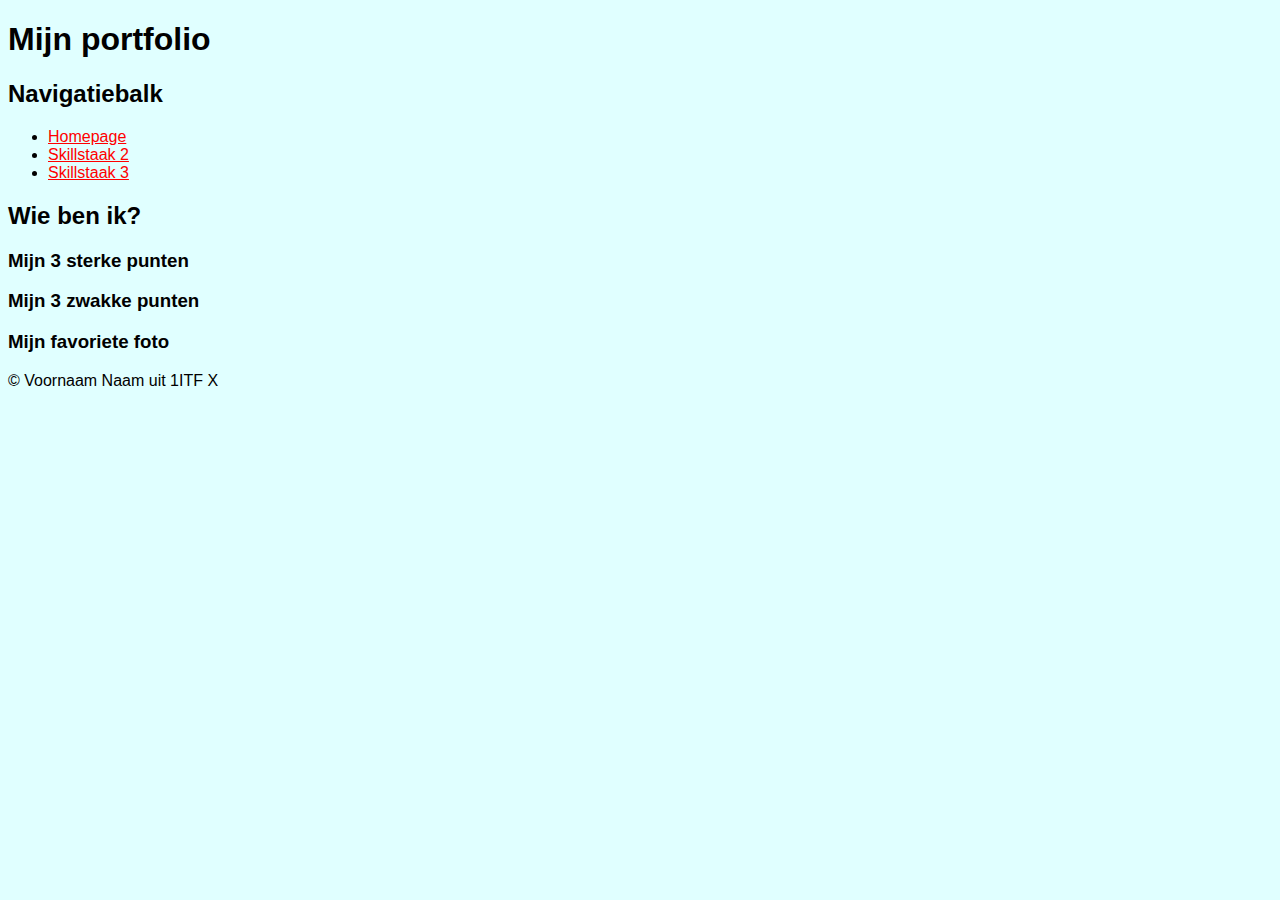
<file: webdesign/skills2/rxxxxxxxskills2.html>
<!DOCTYPE html>
<html lang="nl">

<head>
    <meta charset="UTF-8">
    <title>Skills 2</title>
    <link rel="stylesheet" href="css/rxxxxxxx.css">
</head>

<body>

    <header>
        <h1>Mijn portfolio</h1>

        <nav>
            <h2>Navigatiebalk</h2>
            <ul>
                <li><a href="../../index.html">Homepage</a></li>
                <li><a href="#">Skillstaak 2</a></li>
                <li><a href="../skills3/rxxxxxxxskills3.html">Skillstaak 3</a></li>
            </ul>
        </nav>
    </header>
    <section>
        <h2>Wie ben ik?</h2>
        <article>
            <h3>Mijn 3 sterke punten</h3>           
        </article>
        <article>
            <h3>Mijn 3 zwakke punten</h3>           
        </article>
        <article>
            <h3>Mijn favoriete foto</h3>
        </article>
    </section>
    <footer>&copy; <span>Voornaam Naam</span> uit 1ITF <span>X</span></footer>

</body>

</html>
</file>
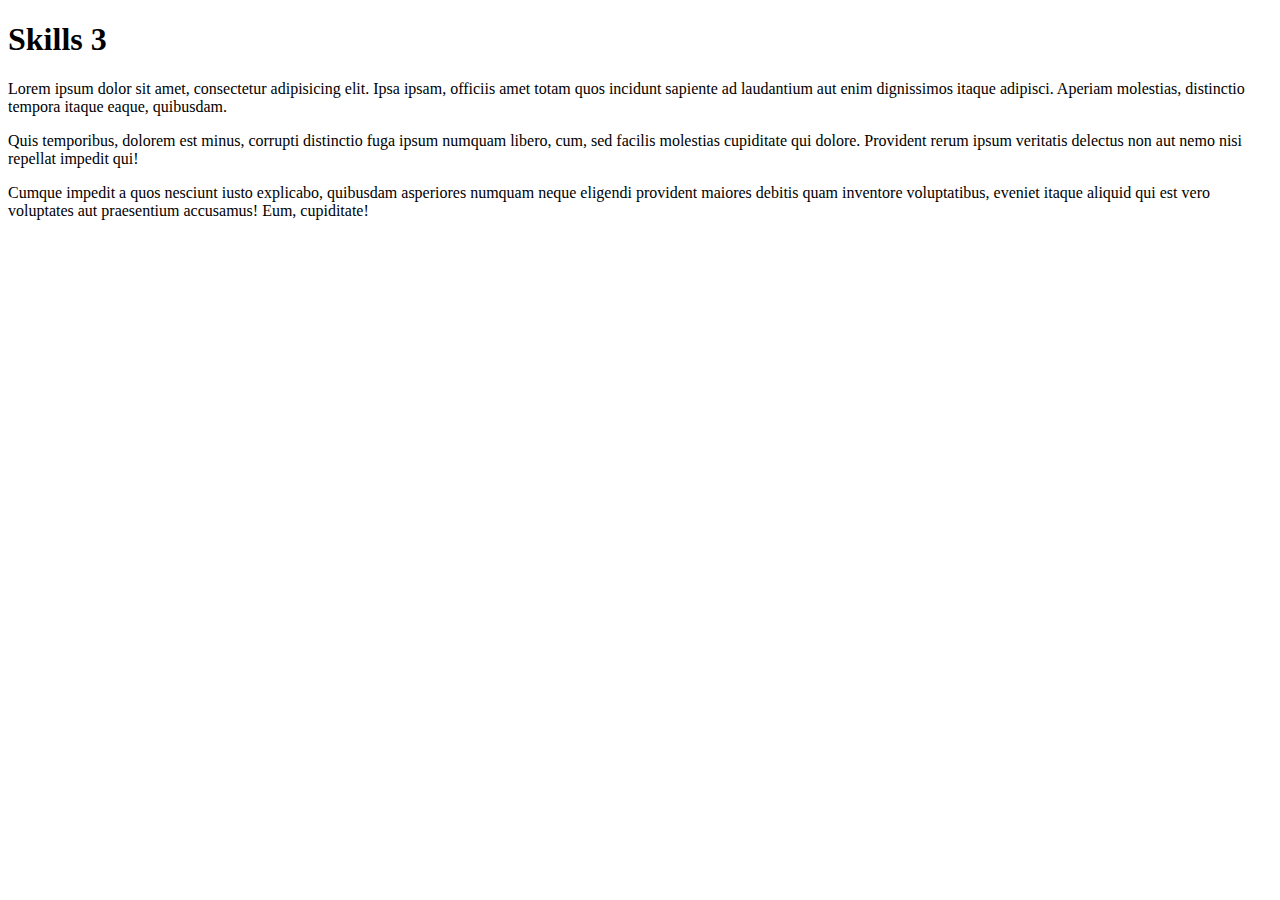
<file: webdesign/skills3/rxxxxxxxskills3.html>
<!DOCTYPE html>
<html lang="nl">

<head>
    <meta charset="UTF-8">
    <title>Skills 3</title>
</head>

<body>
    <h1>Skills 3</h1>
    <p>Lorem ipsum dolor sit amet, consectetur adipisicing elit. Ipsa ipsam, officiis amet totam quos incidunt sapiente ad laudantium aut enim dignissimos itaque adipisci. Aperiam molestias, distinctio tempora itaque eaque, quibusdam.</p>
    <p>Quis temporibus, dolorem est minus, corrupti distinctio fuga ipsum numquam libero, cum, sed facilis molestias cupiditate qui dolore. Provident rerum ipsum veritatis delectus non aut nemo nisi repellat impedit qui!</p>
    <p>Cumque impedit a quos nesciunt iusto explicabo, quibusdam asperiores numquam neque eligendi provident maiores debitis quam inventore voluptatibus, eveniet itaque aliquid qui est vero voluptates aut praesentium accusamus! Eum, cupiditate!</p>
</body>

</html>
</file>
<file: webdesign/skills2/css/rxxxxxxx.css>
/*basisstijl*/

body {
    font-family: tahoma, sans-serif;
    background-color: lightcyan;
    color: black;
}

a:link {
    background-color: inherit;
    color: red;
}

a:visited {
    background-color: inherit;
    color: green;
}

a:hover {
    background-color: #000;
    color: #fff;
}

a:active {
    background-color: inherit;
    color: blue;
}
</file>
